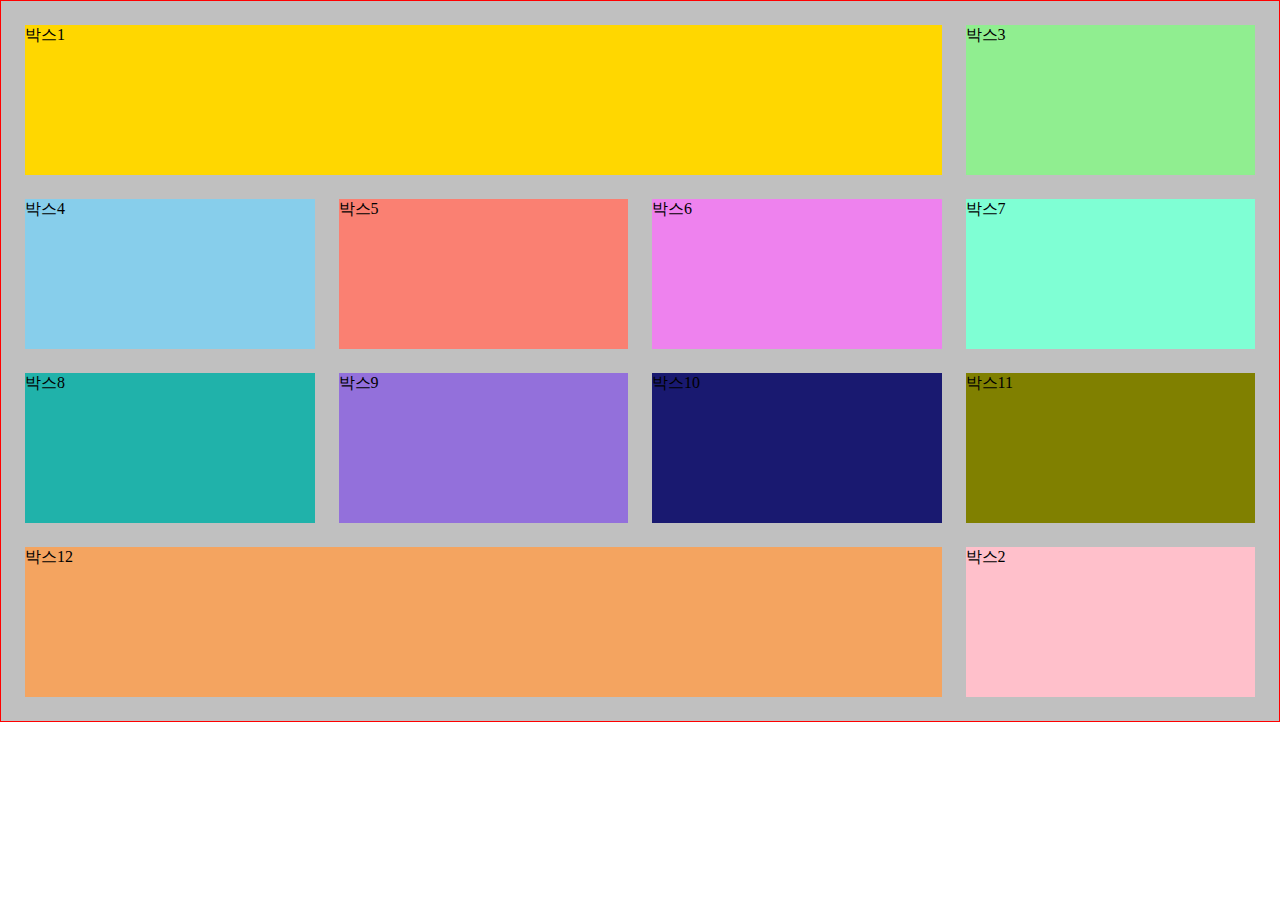
<file: flex-layout.html>
<!DOCTYPE html>
<html lang="ko-KR">
<head>
  <meta charset="UTF-8" />
  <meta http-equiv="X-UA-Compatible" content="IE=edge" />
  <meta name="viewport" content="width=device-width, initial-scale=1.0" />
  <title>Flex를 활용한 반응형 레이아웃</title>
  <link rel="stylesheet" href="./styles/flex-layout.css" />
</head>
<body>
  <div class="container">

    <div class="group1">
      <div class="box">박스1</div>
    </div>
    <div class="group2">
      <div class="box">박스2</div>
    </div>
    <div class="group3">
      <div class="box">박스3</div>
    </div>
    <div class="group4">
      <div class="box">박스4</div>
    </div>
    <div class="group5">
      <div class="box">박스5</div>
    </div>
    <div class="group6">
      <div class="box">박스6</div>
    </div>
    <div class="group7">
      <div class="box">박스7</div>
    </div>
    <div class="group8">
      <div class="box">박스8</div>
    </div>
    <div class="group9">
      <div class="box">박스9</div>
    </div>
    <div class="group10">
      <div class="box">박스10</div>
    </div>
    <div class="group11">
      <div class="box">박스11</div>
    </div>
    <div class="group12">
      <div class="box">박스12</div>
    </div>

  </div>
</body>
</html>
</file>
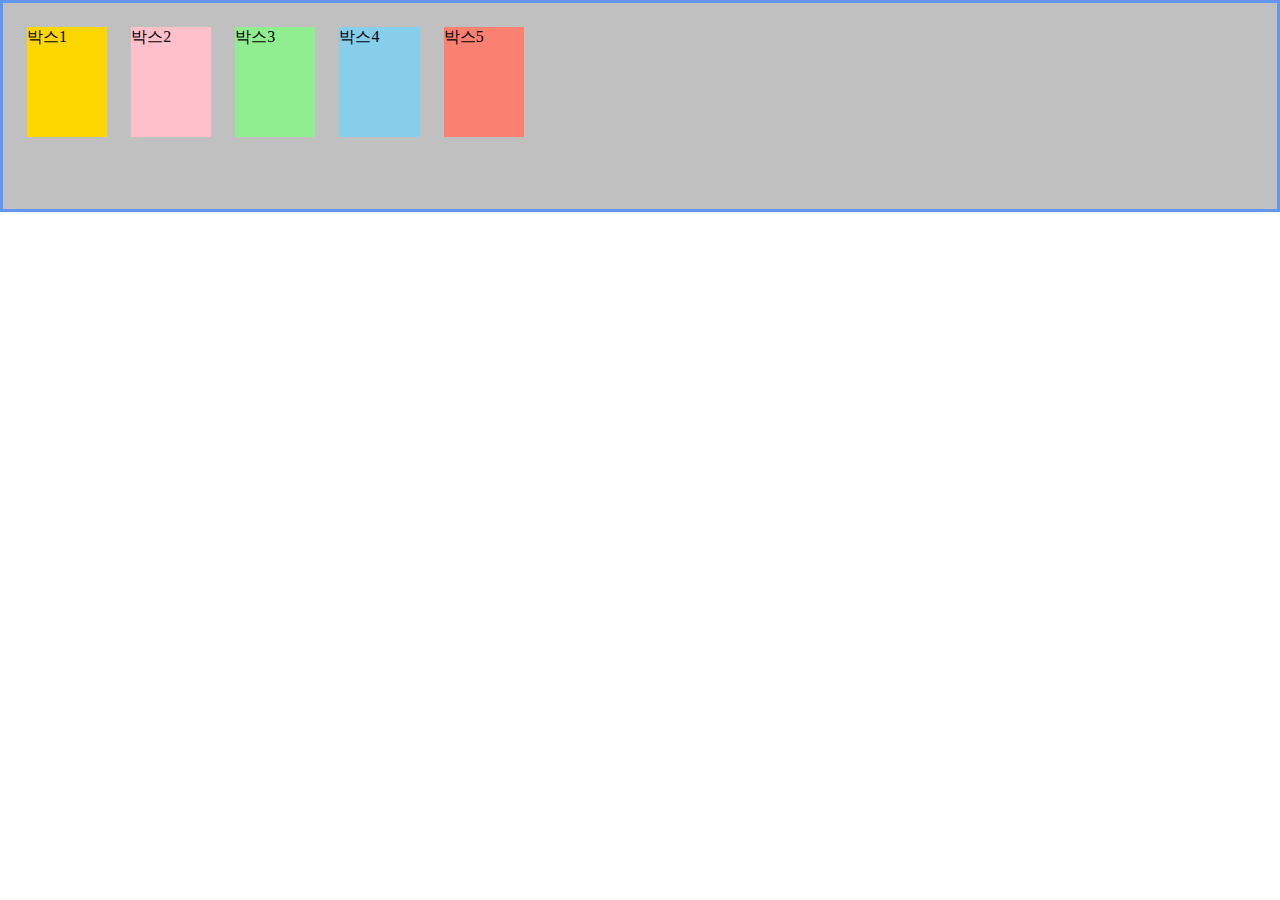
<file: grid-layout.html>
<!DOCTYPE html>
<html lang="ko-KR">
<head>
  <meta charset="UTF-8" />
  <meta http-equiv="X-UA-Compatible" content="IE=edge" />
  <meta name="viewport" content="width=device-width, initial-scale=1.0" />
  <title>Grid를 활용한 반응형 레이아웃</title>
  <link rel="stylesheet" href="./styles/grid-practice.css" />
</head>
<body>
  
  <div class="container">

    <div class="group1">박스1</div>
    <div class="group2">박스2</div>
    <div class="group3">박스3</div>
    <div class="group4">박스4</div>
    <div class="group5">박스5</div>

  </div>

</body>
</html>
</file>
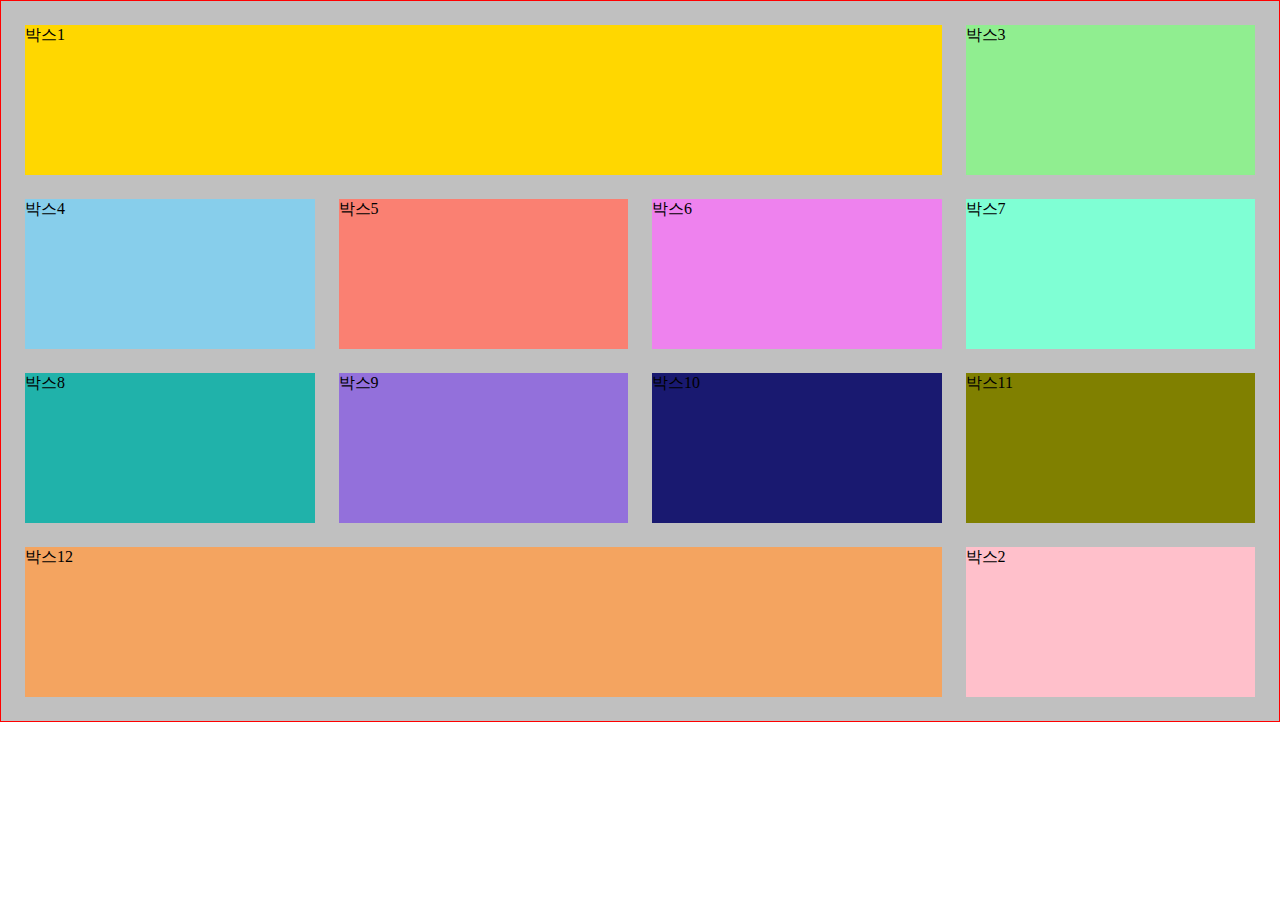
<file: rwd-layout.html>
<!DOCTYPE html>
<html lang="ko-KR">
<head>
  <meta charset="UTF-8" />
  <meta http-equiv="X-UA-Compatible" content="IE=edge" />
  <meta name="viewport" content="width=device-width, initial-scale=1.0" />
  <title>반응현 레이아웃</title>
  <link rel="stylesheet" href="./styles/rwd-layout.css" />
</head>
<body>
  <div class="container">
    
    <div class="group1">
      <div class="box">박스1</div>
    </div>
    <div class="group2">
      <div class="box">박스2</div>
    </div>
    <div class="group3">
      <div class="box">박스3</div>
    </div>
    <div class="group4">
      <div class="box">박스4</div>
    </div>
    <div class="group5">
      <div class="box">박스5</div>
    </div>
    <div class="group6">
      <div class="box">박스6</div>
    </div>
    <div class="group7">
      <div class="box">박스7</div>
    </div>
    <div class="group8">
      <div class="box">박스8</div>
    </div>
    <div class="group9">
      <div class="box">박스9</div>
    </div>
    <div class="group10">
      <div class="box">박스10</div>
    </div>
    <div class="group11">
      <div class="box">박스11</div>
    </div>
    <div class="group12">
      <div class="box">박스12</div>
    </div>

  </div>
</body>
</html>
</file>
<file: styles/flex-layout.css>
* {
  box-sizing: border-box;
}

body {
  margin: 0;
}

.group1 .box {
  background: gold;
}
.group2 .box {
  background: pink;
}
.group3 .box {
  background: lightgreen;
}
.group4 .box {
  background: skyblue;
}
.group5 .box {
  background: salmon;
}
.group6 .box {
  background: violet;
}
.group7 .box {
  background: aquamarine;
}
.group8 .box {
  background: lightseagreen;
}
.group9 .box {
  background: MediumPurple;
}
.group10 .box {
  background: MidnightBlue;
}
.group11 .box {
  background: Olive;
}
.group12 .box {
  background: SandyBrown;
}


.container {
  background-color: silver;
  border: 1px solid red;
  display: flex;
  flex-flow: row wrap;
  padding: 12px;
  
}


/* 모든 디바이스 */
div[class*="group"] {
  width: 100%;
  margin: 0;
}

.box {
  margin: 12px;
  height: 150px;
}

/* 768px 이상일 때 */
@media (min-width: 768px) {
  div[class*="group"] {
    width: 50%;
  }

  div.group1, div.group4 {
    width: 100%;
  }


}

/* 1280px 이상일 때 */
@media (min-width: 1280px) {
  div[class*="group"] {
    width: 25%;
  }

  div.group2 {
    order: 1;
  }

  div.group1, div.group12 {
    width: 75%;
  }
}
</file>
<file: styles/grid-practice.css>
* {
  box-sizing: border-box;
}

body {
  margin: 0;
}

.group1 {
  background: gold;
}
.group2 {
  background: pink;
}
.group3 {
  background: lightgreen;
}
.group4 {
  background: skyblue;
}
.group5 {
  background: salmon;
}


.container {
  background: silver;
  border: 3px solid cornflowerblue;
  display: grid;
  grid-template-rows: auto auto auto;
  padding: 24px;
  gap: 24px;
}

[class*="group"] {
  height: 110px;

}


/* 공통 레이아웃 */

/* 모바일 레이아웃 */
@media (max-width: 768px) {
  .container {
    grid-template-columns: 1fr 1fr;
  }

}

/* 데스크탑 레이아웃 */
@media (min-width: 769px) {
  .container {
    grid-template-columns: repeat(12, 1fr);
  }

}
</file>
<file: styles/rwd-layout.css>
* {
  box-sizing: border-box;
}

body {
  margin: 0;
}

.group1 .box {
  background: gold;
}
.group2 .box {
  background: pink;
}
.group3 .box {
  background: lightgreen;
}
.group4 .box {
  background: skyblue;
}
.group5 .box {
  background: salmon;
}
.group6 .box {
  background: violet;
}
.group7 .box {
  background: aquamarine;
}
.group8 .box {
  background: lightseagreen;
}
.group9 .box {
  background: MediumPurple;
}
.group10 .box {
  background: MidnightBlue;
}
.group11 .box {
  background: Olive;
}
.group12 .box {
  background: SandyBrown;
}


.container {
  background-color: silver;
  border: 1px solid red;
  display: flex;
  flex-flow: row wrap;
  padding: 12px;
  
}


/* 모든 디바이스 */
div[class*="group"] {
  width: 100%;
  margin: 0;
}

.box {
  margin: 12px;
  height: 150px;
}

/* 768px 이상일 때 */
@media (min-width: 768px) {
  div[class*="group"] {
    width: 50%;
  }

  div.group1, div.group4 {
    width: 100%;
  }


}

/* 1280px 이상일 때 */
@media (min-width: 1280px) {
  div[class*="group"] {
    width: 25%;
  }

  div.group2 {
    order: 1;
  }

  div.group1, div.group12 {
    width: 75%;
  }
}
</file>
